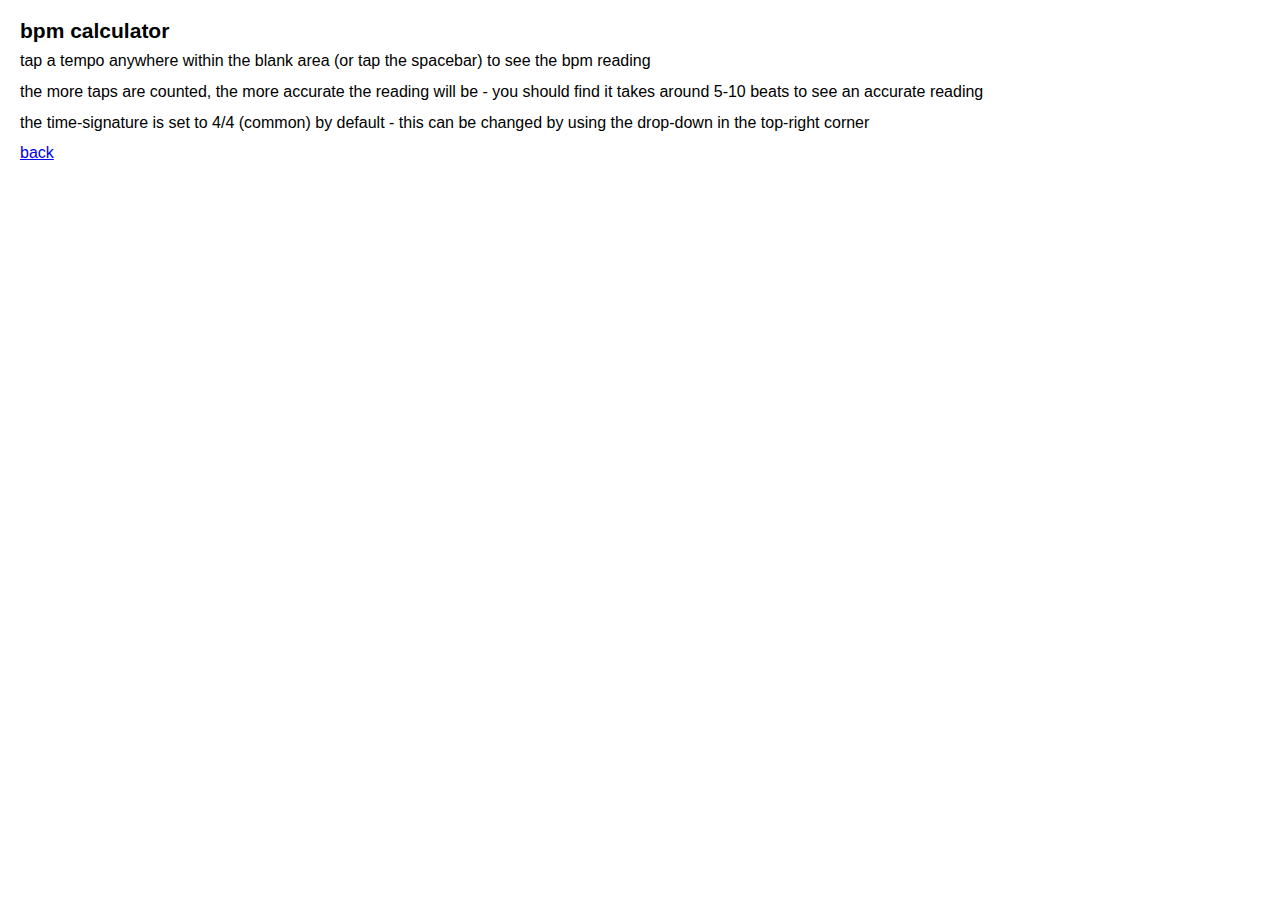
<file: help.html>
<!DOCTYPE html>
<html>
	<head>
		<title>bpm</title>
		<meta charset="utf-8">
		<meta name="viewport" content="initial-scale=1.0, user-scalable=no, minimum-scale=1.0, maximum-scale=1.0">
		<meta name="description" content="bpm calculator">
		<meta name="author" content="James Rock">
		<link rel="stylesheet" href="/css/bpm.css">
	</head>
	<body>

		<div class="page">
			<h1>bpm calculator</h1>
			<p>tap a tempo anywhere within the blank area (or tap the spacebar) to see the bpm reading</p>
			<p>the more taps are counted, the more accurate the reading will be - you should find it takes around 5-10 beats to see an accurate reading</p>
			<p>the time-signature is set to 4/4 (common) by default - this can be changed by using the drop-down in the top-right corner</p>
			<p><a href="/">back</a></p>
		</div>

	</body>
</html>
</file>
<file: css/bpm.css>
* {
	padding: 0;
	margin: 0;
}

body {
	font-family: sans-serif;
	line-height: 1.3;
}

select {
	font-size: inherit;
}

h1 {
	font-size: 21px;
	line-height: 1;
}

p {
	margin: 10px 0;
}

.left {
	float: left;
}

.right {
	float: right;
}

.clear {
	clear: both;
}

.head {
	padding: 10px;
	text-align: center;
	position: fixed;
	top: 0;
	left: 0;
	right: 0;
}

.page {
	padding: 20px;
}

.in {
	position: absolute;
	top: 0;
	left: 0;
	right: 0;
	bottom: 0;
}

.out {
	position: absolute;
	top: 50%;
	left: 50%;
	height: 300px;
	width: 300px;
	margin-top: -150px;
	margin-left: -150px;
	line-height: 300px;
	font-size: 80px;
	text-align: center;
}
</file>
